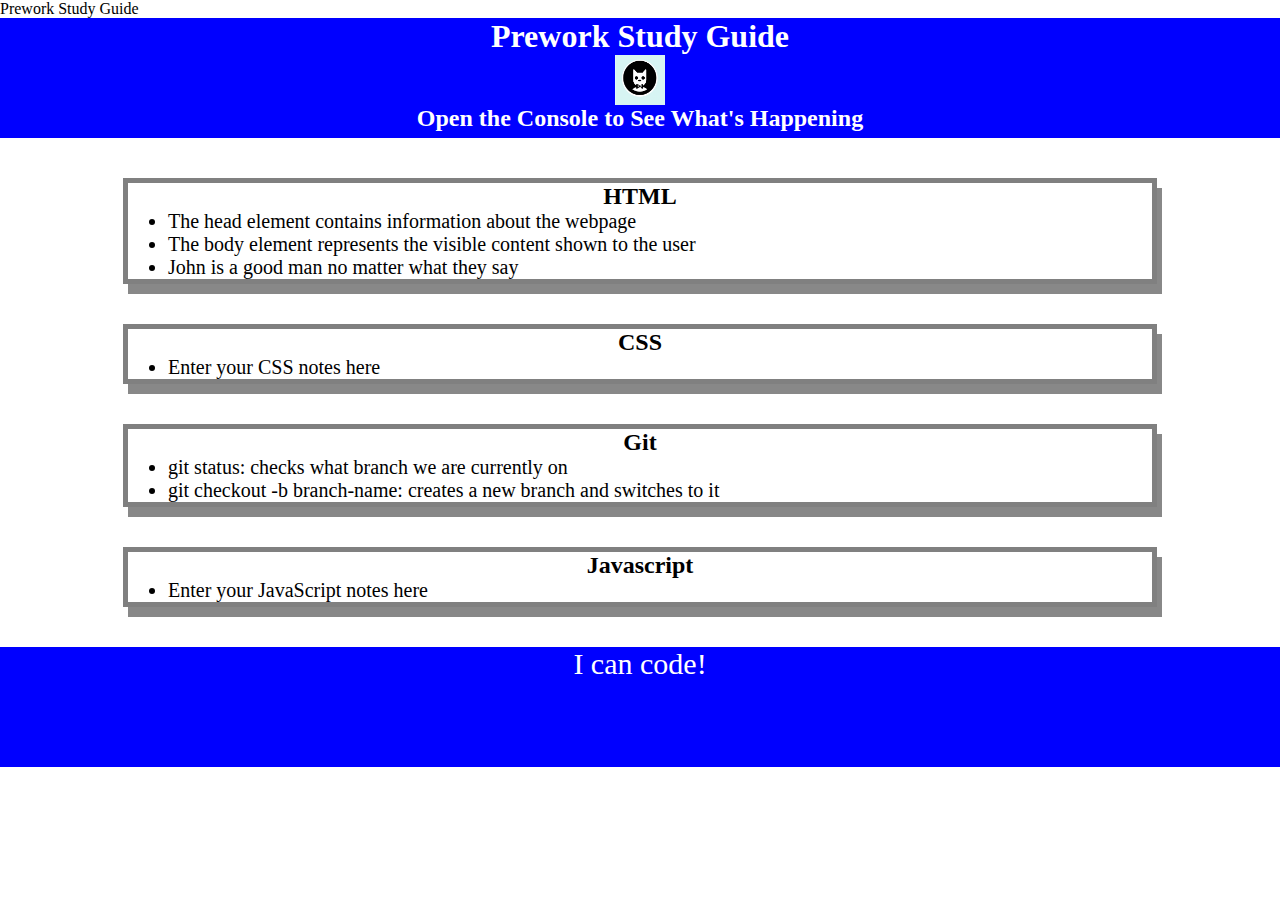
<file: index.html>
<!DOCTYPE html>
<html lang="en">
  <head>
    <meta charset="UTF-8" />
    <meta http-equiv="X-UA-Compatible" content="IE=edge" />
    <meta name="viewport" content="width=device-width, initial-scale=1.0" />
    <link rel="stylesheet" href="./assets/style.css"
    <title> Prework Study Guide </title>
  </head>

  <body>
    <header id="top">
      <h1>Prework Study Guide </h1>
      <img src="./assets/bowtie-cat.png" 
      alt="Profile image of cat wearing a bow tie." />
      <h2>Open the Console to See What's Happening </h2>
    </header>
    
    <main>
      <section class="card" id="html-section">
        <h2>HTML</h2>

        <ul>
          <li>The head element contains information about the webpage</li>
          <li>The body element represents the visible content shown to the user</li>
          <li>John is a good man no matter what they say</li>
        </ul>

      </section>

      <section class="card" id="css-section">
        <h2>CSS</h2>
        <ul>
          <li>Enter your CSS notes here</li>
        </ul>
      
      </section>

      <section class="card" id="git-section">
        <h2>Git</h2>
        <ul>
          <li>git status: checks what branch we are currently on</li>
          <li>git checkout -b branch-name: creates a new branch and switches to it</li>
        </ul>

      </section>

      <section class="card" id="javascript-section">
        <h2> Javascript </h2>
        <ul>
          <li> Enter your JavaScript notes here</li>
        </ul>

      </section>

    </main>

    <footer>
      <p>I can code!</p>
    </footer>
    <script src="./assets/script.js"></script>
  </body>
</html>
</file>
<file: assets/style.css>
* {
    margin: 0;
    padding: 0;
}

header,
footer {
    width: 100%;
    height: 120px;
    background-color: blue;
    color: white;
}
h1,
h2 {
    text-align: center;
}

Img{
    display: block;
    height: 50px;
    width: 50px;
    margin-left: auto;
    margin-right: auto;
}

ul {
    padding-left: 40px;
    font-size: 20px;
}

p {
    text-align: center;
    font-size: 30px;
}
.card {
    width: 80%;
    margin: 40px auto;
    border: 5px solid gray;
    box-shadow: 5px 10px #888888;
  }
</file>
